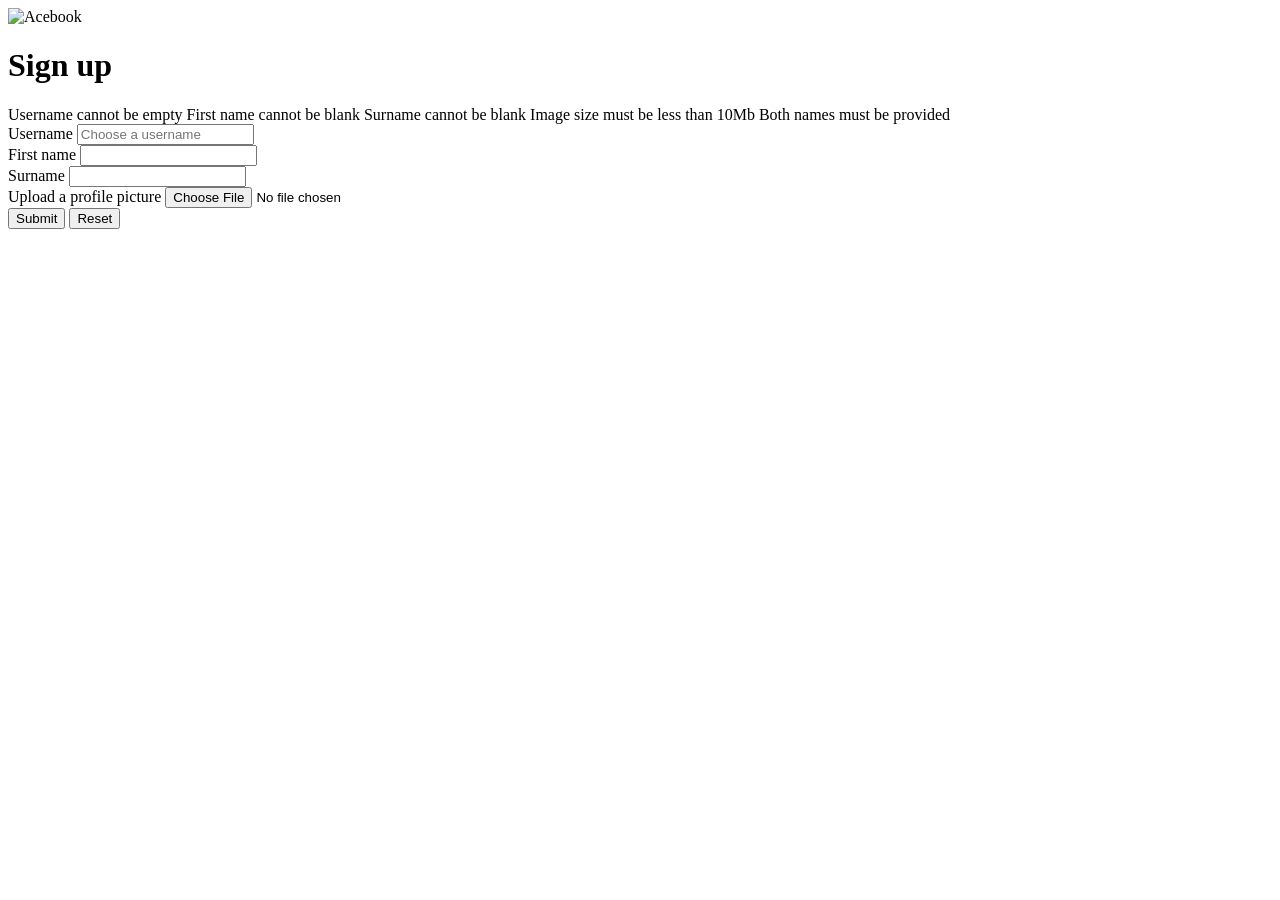
<file: src/main/resources/templates/sign-up.html>
<!DOCTYPE html>
<html xmlns:th="http://www.thymeleaf.org"
      xmlns:sec="https://www.thymeleaf.org/thymeleaf-extras-springsecurity5">
<head>
    <meta charset="UTF-8">
    <meta name="viewport" content="width=device-width, initial-scale=1.0">
    <title>Sign up</title>
    <link rel="stylesheet" th:href="@{/main.css}"/>
</head>

    <body class="hero auth-page">

    <!-- potential future nav -->

    <img class="logo" th:src="@{/images/cat_typing.gif}" alt="Acebook"/>

    <div class="card auth-card">
        <h1>Sign up</h1>
        <div class="auth-errors">
            <span class="auth-error" th:if="${usernameBlank}">Username cannot be empty</span>
            <span class="auth-error" th:if="${uniqueUserBool}"
                  th:text="'Username ' + ${chosenUsername} + ' has been taken'"></span>
            <span class="auth-error" th:if="${noFirstName}">First name cannot be blank</span>
            <span class="auth-error" th:if="${noSurname}">Surname cannot be blank</span>
            <span class="auth-error" th:if="${imageSize}">Image size must be less than 10Mb</span>
            <span class="auth-error" th:if="${bothNamesBlank}">Both names must be provided</span>
        </div>

        <form th:action="@{/sign_up/new}" th:object="${sign_up}"
              method="post" enctype="multipart/form-data">

            <div class="form-field">
                <label for="username-input">Username</label>
                <input id="username-input" class="input" type="text"
                       placeholder="Choose a username" th:field="*{username}" oninput="this.value = this.value.replace(/\s/g, '')"/> <br>
            </div>

            <div class="form-field">
                <label for="first-name-input">First name</label>
                <input id="first-name-input" class="input" type="text"
                       th:placeholder="${firstName}" th:field="*{first_name}"/>
            </div>

            <div class="form-field">
                <label for="surname-input">Surname</label>
                <input id="surname-input" class="input" type="text"
                       th:placeholder="${surname}" th:field="*{surname}"/>
            </div>

            <div class="form-field">
                <label for="profile-picture-input">Upload a profile picture</label>
                <input id="profile-picture-input" class="input" type="file" name="profile_picture"
                       accept="image/png, image/jpeg, image/jpg"/>
            </div>

            <div class="auth-actions">
                <input id="submit-btn" class="btn" type="submit" value="Submit"/>
                <input class="btn--secondary" type="reset" value="Reset"/>
            </div>
        </form>
    </div>

    </body>
</html>
</file>
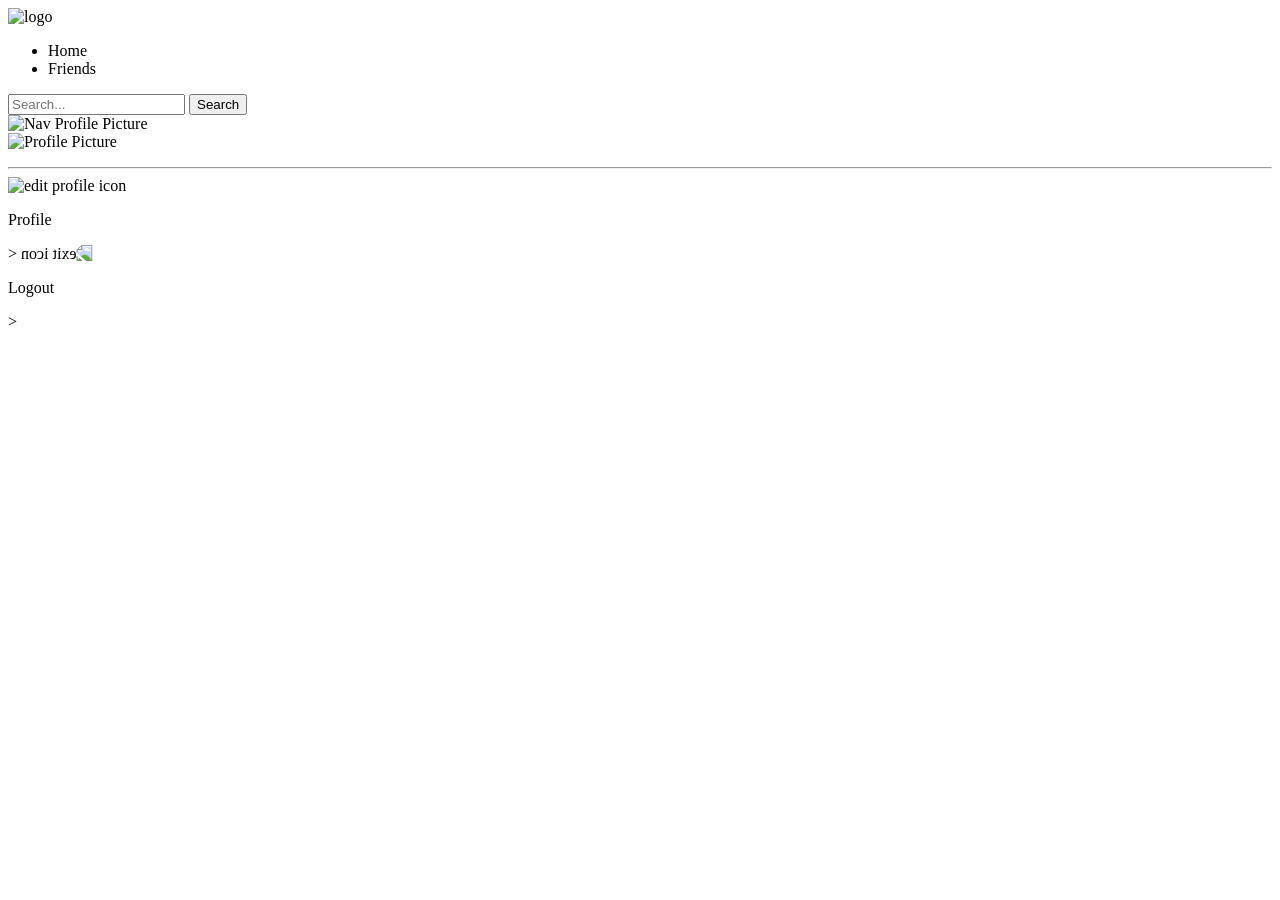
<file: src/main/resources/templates/posts/base.html>
<!DOCTYPE html>
<html xmlns:th="http://www.thymeleaf.org">
<head lang="en">
	<meta charset="UTF-8"/>
	<meta name="viewport" content="width=device-width, initial-scale=1.0">

	<title>Acebook</title>
	<link rel="stylesheet" th:href="@{/main.css}"/>
</head>

<body>
<div class="hero">
	<nav class="nav" th:fragment="header">

				<a th:href="@{/posts}"><img th:src="@{/images/cat_typing.gif}" alt="logo" class="logo"></a>
				<ul>
					<li><a th:href="@{/posts}">Home</a></li>
					<li><a th:href="@{/friends}">Friends</a></li>
				</ul>
				<!--	THIS IS MY SEARCH BAR AND BUTTON DO NOT KILL IT PLEASE-->
				<form action="/search" method="get">
				<input type="text" name="userSearch" minlength="3" placeholder="Search..." required>
				<button type="submit" class="search-btn">Search</button>
				</form>
				<!--	THIS IS MY SEARCH BAR AND BUTTON DO NOT KILL IT PLEASE-->
				<div class="user-menu">
					<img th:src="${currentProfilePicture != null ? '/images/' + currentProfilePicture : '/images/defaultProfileAvatar.jpeg'}"
					     class="user-img"
					     alt="Nav Profile Picture" />

					<div class="sub-menu-wrap" id="subMenu">
						<div class="sub-menu">
							<div class="user-info">
								<img th:src="${currentProfilePicture != null ? '/images/' + currentProfilePicture : '/images/defaultProfileAvatar.jpeg'}"
								     class="user-img"
								     alt="Profile Picture" />
								<p th:text="${currentUsername}"></p>
							</div>
							<hr>

							<a th:href="@{/profile/{username}(username=${currentUsername})}" class="sub-menu-link">
								<img th:src="@{/images/circle-user.svg}" alt="edit profile icon">
								<p>Profile</p>
								<span>></span>
							</a>
							<a th:href="@{/logout}" class="sub-menu-link">
								<img th:src="@{/images/exit.svg}" alt="exit icon" style="transform: scaleX(-1);">
								<p>Logout</p>
								<span>></span>
							</a>

				</div>
			</div>
		</div>

	</nav>
</div>

</body>

</html>
</file>
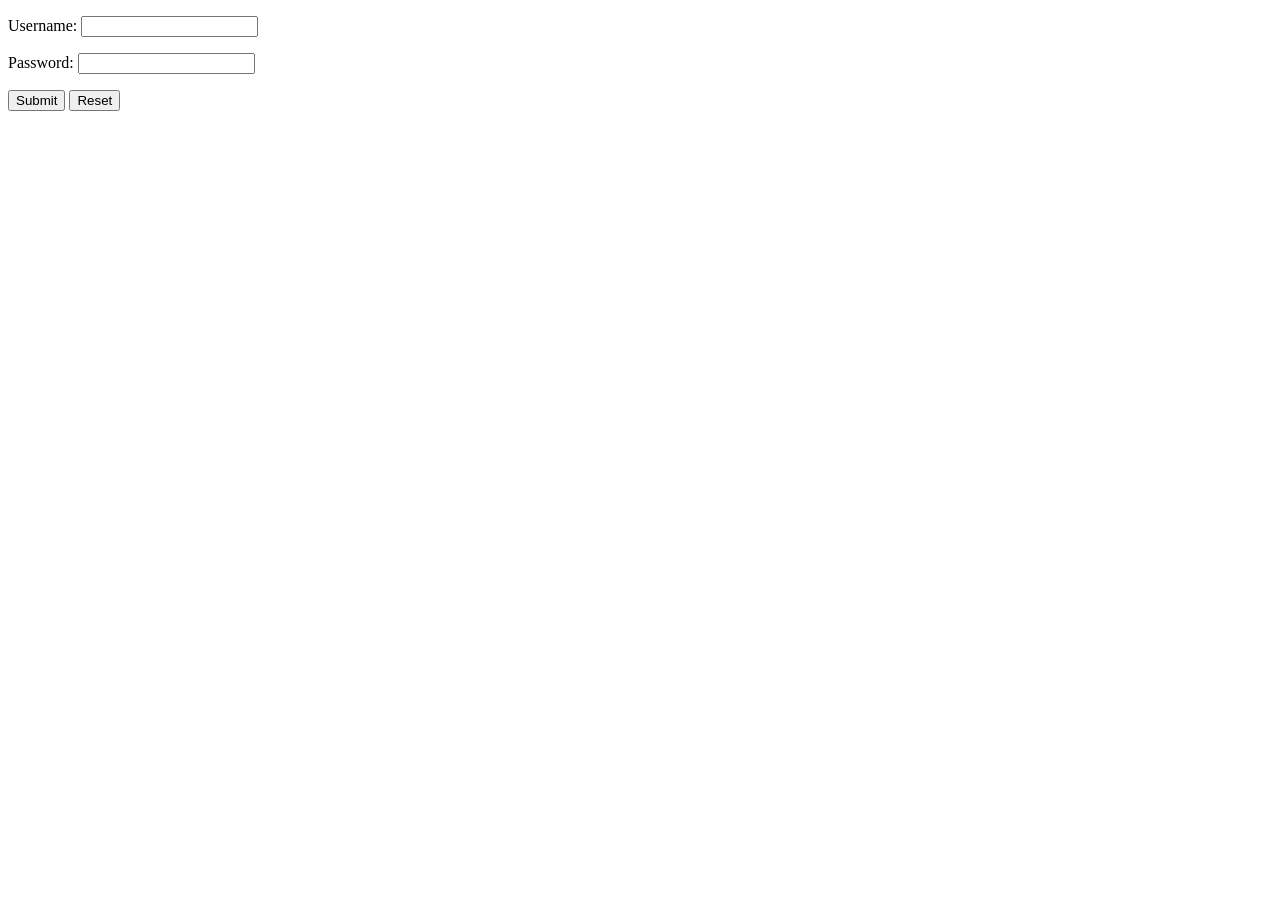
<file: src/main/resources/templates/users/new.html>
<!DOCTYPE html>
<html xmlns:th="http://www.thymeleaf.org">
<html lang="en">
    <head>
        <meta charset="UTF-8">
        <title>Signup</title>
    </head>
    <body>
        <form action="#" th:action="@{/users}" th:object="${user}" method="post">
            <p>Username: <input type="text" th:field="*{username}" /></p>
            <p>Password: <input type="password" th:field="*{password}" /></p>
            <p><input type="submit" value="Submit" id="submit"/> <input type="reset" value="Reset" /></p>
        </form>
    </body>
</html>
</file>
